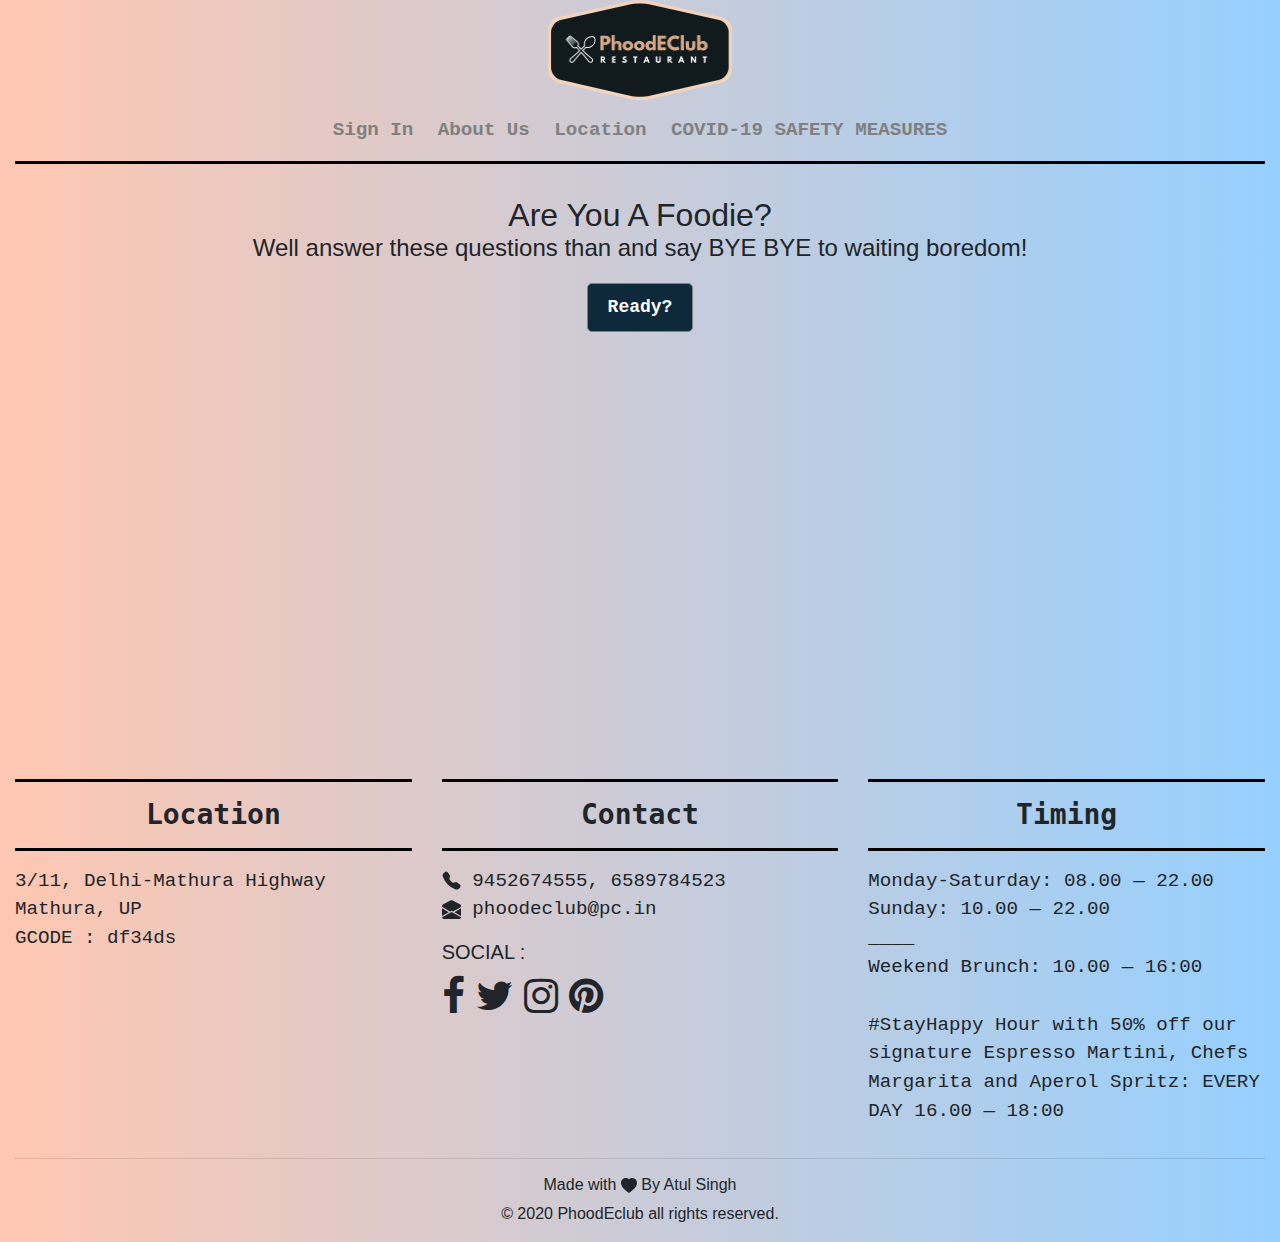
<file: quiz.html>
<!DOCTYPE html>
<html lang="en">

<head>
    <meta charset="UTF-8">
    <meta name="viewport" content="width=device-width, initial-scale=1.0">
    <link rel="stylesheet" href="https://cdnjs.cloudflare.com/ajax/libs/font-awesome/4.7.0/css/font-awesome.min.css">
    <link rel="stylesheet" href="https://cdn.jsdelivr.net/npm/bootstrap@4.5.3/dist/css/bootstrap.min.css">
    <link rel="stylesheet" href="quiz.css">
    <title>PhoodEclub : Foodie Quiz</title>
</head>

<body>
    <div class="container-fluid">
        <div class="row">
            <div class="col-12 col-lg-5 pt-1 d-none d-lg-block" id="left">

            </div>

            <div class="col-12 col-lg-2 text-center" id="cntr">
                <a href="/index.html"><img id="logo" src="static/logo.png" class="img-fluid" alt="PhoodEclub"></a>
            </div>

            <div class="col-12 col-lg-5 d-none d-lg-block pt-1" id="right">

            </div>
        </div>

        <div class="row">
            <div class="col text-center mt-3 mb-3" id="realnavbar">
                <nav>
                    <ul>
                        <li><a href="signin.html">Sign&nbsp;In</a></li>
                        
                        <li><a href="restaurant-frontend-fullstack-1-project/index.html#about">About&nbsp;Us</a></li>
                        <li><a href="#footer">Location</a></li>
                        <li><a href="covid.html">COVID-19&nbsp;SAFETY&nbsp;MEASURES</a></li>
                    </ul>
                </nav>
                <hr class="foo-hr">
            </div>
        </div>
        <div class="row">
            <div class="col">
                <div class="m-auto text-center">
                    <h2 class="m-auto">Are You A Foodie?</h2>
                    <h4 class="m-auto">Well answer these questions than and say BYE BYE to waiting boredom!</h4>
                    
                </div>
                <main class="quizArea" style="min-height: 500px;">
                    <span id="timerArea"></span>
                    <section id="questionsContainer" class="hide">
                        <div id="question"></div>
                        <div id="answers" class="buttonArea"></div>
                    </section>
                    <section class="scores">
                        <div id="scoreArea" class="hide"></div>
                    </section>
                    <section class="controls">
                        <button class="start" id="startButton">Ready?</button>
                        
                        <br />
                        <div id="scoreArea" class="hide">
                            <span id="scoreDisplay"></span>
                            <input type="text" name="initials" id="initials" />
                            <button id="submitScore" class="submit">Submit Score</button>
                        </div>
                    </section>
                </main>
            </div>
        </div>
        <div class="row">
            <div class="col" id="footer">
                <div class="row">
                    <div class="col-12 col-lg-6 col-xl-4">
                        <hr class="foo-hr">
                        <h3 class="foo-h">Location</h3>
                        <hr class="foo-hr">
                        <p id="time">
                            3/11, Delhi-Mathura Highway <br>
                            Mathura, UP <br>
                            GCODE : df34ds
                        </p>
                    </div>
                    <div class="col-12 col-lg-6 col-xl-4">
                        <hr class="foo-hr">
                        <h3 class="foo-h">Contact</h3>
                        <hr class="foo-hr">
                        <p id="time">
                            <svg width="1em" height="1em" viewBox="0 0 16 16" class="bi bi-telephone-fill"
                                fill="currentColor" xmlns="http://www.w3.org/2000/svg">
                                <path fill-rule="evenodd"
                                    d="M2.267.98a1.636 1.636 0 0 1 2.448.152l1.681 2.162c.309.396.418.913.296 1.4l-.513 2.053a.636.636 0 0 0 .167.604L8.65 9.654a.636.636 0 0 0 .604.167l2.052-.513a1.636 1.636 0 0 1 1.401.296l2.162 1.681c.777.604.849 1.753.153 2.448l-.97.97c-.693.693-1.73.998-2.697.658a17.47 17.47 0 0 1-6.571-4.144A17.47 17.47 0 0 1 .639 4.646c-.34-.967-.035-2.004.658-2.698l.97-.969z" />
                            </svg> 9452674555, 6589784523 <br>
                            <svg width="1em" height="1em" viewBox="0 0 16 16" class="bi bi-envelope-open-fill"
                                fill="currentColor" xmlns="http://www.w3.org/2000/svg">
                                <path
                                    d="M8.941.435a2 2 0 0 0-1.882 0l-6 3.2A2 2 0 0 0 0 5.4v.313l6.709 3.933L8 8.928l1.291.717L16 5.715V5.4a2 2 0 0 0-1.059-1.765l-6-3.2zM16 6.873l-5.693 3.337L16 13.372v-6.5zm-.059 7.611L8 10.072.059 14.484A2 2 0 0 0 2 16h12a2 2 0 0 0 1.941-1.516zM0 13.373l5.693-3.163L0 6.873v6.5z" />
                            </svg> phoodeclub@pc.in<br>
                        <h5>SOCIAL : </h5>
                        <h1><i class="fa fa-facebook"></i>
                            <i class="fa fa-twitter"></i>
                            <i class="fa fa-instagram"></i>
                            <i class="fa fa-pinterest"></i></h1>

                        </p>

                    </div>
                    <div class="col-12 col-lg-6 col-xl-4">
                        <hr class="foo-hr">
                        <h3 class="foo-h">Timing</h3>
                        <hr class="foo-hr">
                        <p id="time">
                            Monday-Saturday: 08.00 — 22.00<br>

                            Sunday: 10.00 — 22.00 <br>

                            ____<br>

                            Weekend Brunch: 10.00 — 16:00<br><br>

                            #StayHappy Hour with 50% off our signature Espresso Martini, Chefs Margarita and Aperol
                            Spritz: EVERY DAY 16.00 — 18:00
                        </p>
                    </div>
                </div>
            </div>
        </div>
        <div class="row">
            <div class="col" id="page_copyright">
                <hr>
                <h6 align="center">Made with <svg width="1em" height="1em" viewBox="0 0 16 16" class="bi bi-heart-fill"
                        fill="currentColor" xmlns="http://www.w3.org/2000/svg">
                        <path fill-rule="evenodd"
                            d="M8 1.314C12.438-3.248 23.534 4.735 8 15-7.534 4.736 3.562-3.248 8 1.314z" />
                    </svg> By Atul Singh</h6>
                <p align="center">© 2020 PhoodEclub all rights reserved.</p>
            </div>
        </div>

    </div>
    <script src="quiz.js"></script>
</body>
</file>
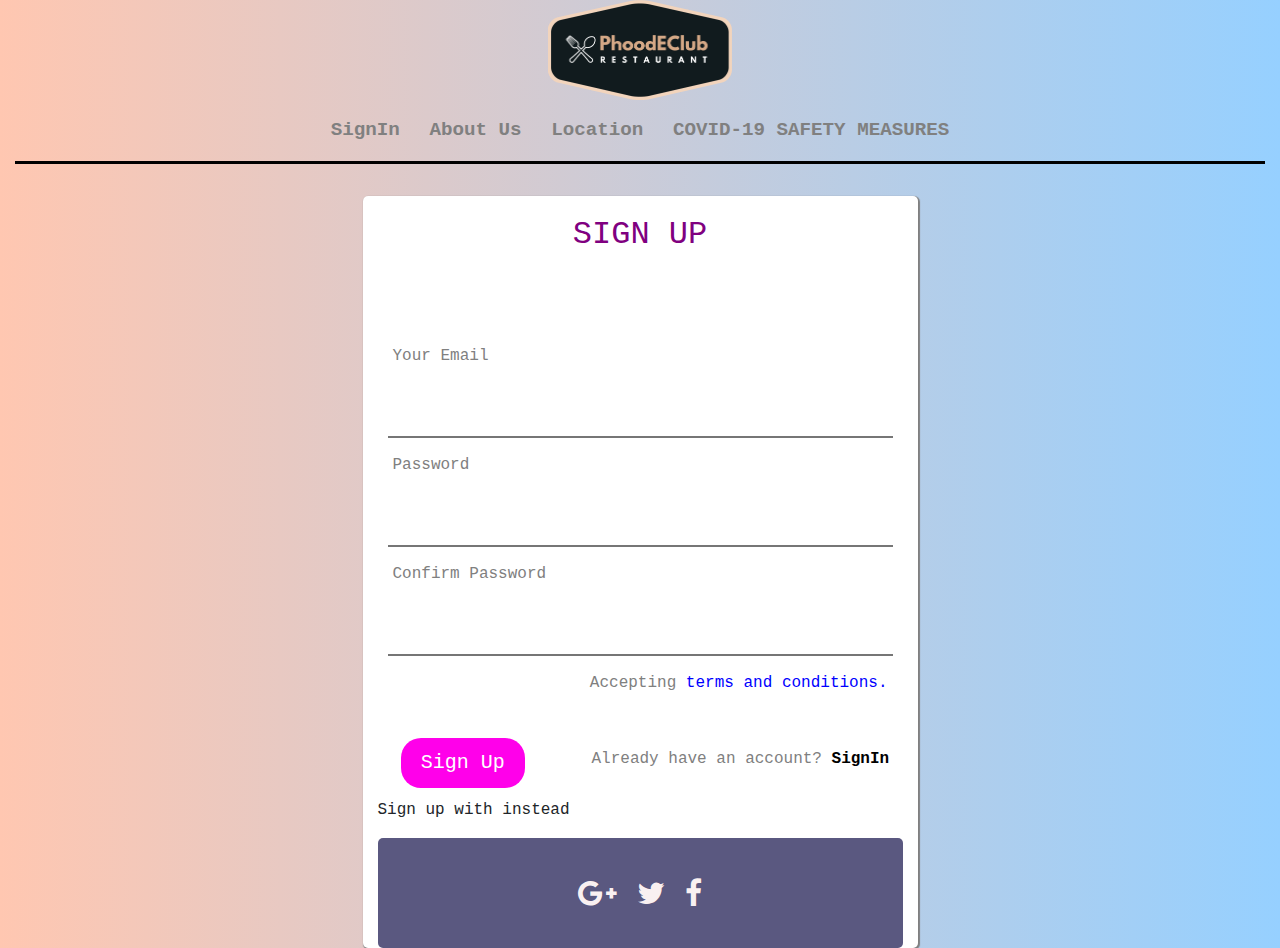
<file: signup.html>
<!DOCTYPE html>
<html lang="en">

<head>
    <meta charset="UTF-8" />
    <meta name="viewport" content="width=device-width, initial-scale=1.0" />
    <title>Sign Up</title>
    <link rel="stylesheet" href="https://stackpath.bootstrapcdn.com/font-awesome/4.7.0/css/font-awesome.min.css" />
    <link rel="stylesheet" href="https://cdn.jsdelivr.net/npm/bootstrap@4.5.3/dist/css/bootstrap.min.css">
    <link rel="stylesheet" href="signin.css">
</head>

<body>
    <div class="container-fluid">
        <div class="row">
            <div class="col-12 col-lg-5 pt-1 d-none d-lg-block" id="left">

            </div>

            <div class="col-12 col-lg-2 text-center" id="cntr">
                <a href="index.html"><img id="logo" src="static/logo.png" class="img-fluid" alt="PhoodEclub"></a>
            </div>

            <div class="col-12 col-lg-5 d-none d-lg-block pt-1" id="right">

            </div>
        </div>

        <div class="row">
            <div class="col text-center mt-3 mb-3" id="realnavbar">
                <nav>
                    <ul>
                        <li><a href="signin.html">SignIn</a></li>
                        <li><a href="index.html#about">About&nbsp;Us</a></li>
                        <li><a href="index.html#footer">Location</a></li>
                        <li><a href="covid.html">COVID-19&nbsp;SAFETY&nbsp;MEASURES</a></li>
                    </ul>
                </nav>
                <hr class="foo-hr">
            </div>
        </div>

        <div class="container">
            <div class="col col-lg-6 m-auto template-2">
                <div class="header-2">
                    <h2>Sign Up</h2>
                </div>
                <div class="input-div-1">
                    <div class="label">
                        <label for="">Your Email</label>
                    </div>
                    <div class='input'>
                        <input type="text" class="input" />
                    </div>
                    <div class="label">
                        <label for="">Password</label>
                    </div>
                    <div class='input'>
                        <input type="password" class="input" />
                    </div>
                    <div class="label">
                        <label for="">Confirm Password</label>
                    </div>
                    <div class='input'>
                        <input type="password" class="input" />
                    </div>
                    <div class='forgot'>
                        <label for="">Accepting <span style="color:blue">terms and conditions.</span> </label>
                    </div>
                </div>
                <div class="button-div-1">
                    <a href="index.html"><input type="submit" value='Sign Up'></a>
                    <div id="extra">
                        <label for="">Already have an account? <a href="signin.html"><b>SignIn</b></a> </label>
                    </div>
                </div>
                <p>Sign up with instead</p>
                <div class="icons">
                    <i class="fa fa-google-plus"></i>
                    <i class="fa fa-twitter"></i>
                    <i class="fa fa-facebook"></i>
                </div>
            </div>

        </div>
    </div>
</body>

</html>
</file>
<file: quiz.css>
* {
    margin: 0;
    padding: 0;
    box-sizing: border-box;
}

body {
  background: linear-gradient(to right, #ffc7b1, #96d0ff);
}

#info_area {
    width: 100%;
    background-color: blue;
    height: auto;
    color: cornsilk;
}


#navbar #left {
    height: 120px;
    margin: 0 0 2px 0;
    padding: 0;
}

#navbar #cntr {
    padding-top: 10px;
    height:120px;

}

#logo {
    height: 100px;
    width:200px
}

#navbar #right {
    height: 120px;
    margin: 0 0 2px 0;
    padding: 0;
}



.popup .overlay {
    position:fixed;
    top:0px;
    left:0px;
    width:100vw;
    height:100vh;
    background:rgba(0,0,0,0.7);
    z-index:1;
    display:none;
  }
  
  .popup .content {
    position:absolute;
    top:50%;
    left:50%;
    transform:translate(-50%,-50%) scale(0);
    background:#fff;
    width:500px;
    height:250px;
    z-index:2;
    text-align:center;
    padding:20px;
    box-sizing:border-box;
    font-family:"Open Sans",sans-serif;
  }
  
  .popup .close-btn {
    cursor:pointer;
    position:absolute;
    right:20px;
    top:20px;
    width:30px;
    height:30px;
    background:#222;
    color:#fff;
    font-size:25px;
    font-weight:600;
    line-height:30px;
    text-align:center;
    border-radius:50%;
  }
  
  .popup.active .overlay {
    display:block;
  }
  
  .popup.active .content {
    transition:all 300ms ease-in-out;
    transform:translate(-50%,-50%) scale(1);
  }

#realnavbar ul li {
  margin: 16px 0 16px 0;
  padding: 16px 10px 16px 10px;
  display: inline;
  list-style: none;
}

#realnavbar ul li a{
  color: gray;
  font-size: larger;
  font-weight: bolder;
  font-family: 'Courier New', Courier, monospace;
}

#realnavbar ul li :hover{
  text-decoration: none;
  color: black;
}

#smco {
  background-image: url("/static/cbsm.jpg");
  background-repeat: no-repeat;
  background-size: 100%;
  overflow: hidden;
}

#cosm-text {
  color: white;
  font-family: 'Courier New', Courier, monospace;
  margin-top: 10px;
  padding: 10px;

}

#lgco-b {
  color: rgb(73, 34, 34);
  text-shadow: brown;
  font-size: 50px;
  font-family: 'Courier New', Courier, monospace;
}

#lgco-text {
  font-size: larger;
}

#lgco-p {
  padding-top: 60px;
  color: gray;
}

.foo-hr {
  position: relative; 
  border: none; 
  height: 3px; 
  background: black; 
  

}

.foo-h {
  text-align: center;
  font-family: 'monospace';
  font-weight: bolder;
  
}

#time {
  font-size: larger;
  font-family: monospace;
}

.fa:hover {
  color: brown;
}

.quizArea {
    font-family: 'Courier New', Courier, monospace;
    font-size: large;
    font-weight: bolder;
    margin: auto;
    width: 60vw;
    max-width: 90%;
    border-radius: 5px;
    padding: 10px;
  }
  
.buttonArea {
    display: grid;
    grid-template-columns: repeat(2, auto);
    gap: 10px;
    margin: 20px 0;
  }
  
  button {
    border: 1px solid grey;
    background-color: #0e2939;
    border-radius: 5px;
    padding: 5px 10px;
    color: white;
    outline: none;
  }
  
  button:hover {
    border-color: black;
  }
  
  .start {
    font-family: 'Courier New', Courier, monospace;
    font-size: large;
    font-weight: bold;
    padding: 10px 20px;
    margin: 10px 0px;
  }
  
  .controls {
    display: flex;
    justify-content: center;
    align-items: center;
    flex-direction: column;
  }
  
  .hide {
    display: none;
  }
  
  .scoresList {
    text-decoration: none;
    list-style-type: none;
    margin: 0.3rem 0; 
  }
  
  #scoreArea {
    font-family: 'Courier New', Courier, monospace;
    font-size: large;
    padding-bottom: 1rem;
    border-bottom: 1px solid grey;
  }
  
  
  @media only screen and (max-width: 768px) {
    /* For mobile phones: */
    .buttonArea {
      display: grid;
      grid-template-columns: none;
      gap: 10px;
      margin: 20px 0;
    }
  }
</file>
<file: signin.css>
* {
    margin: 0;
    padding: 0;
    box-sizing: border-box;

    font-family:'Courier New', Courier, monospace;
}
body {
    background: linear-gradient(to right, #ffc7b1, #96d0ff);
  }
  
  #info_area {
      width: 100%;
      background-color: blue;
      height: auto;
      color: cornsilk;
  }
  
  
  #navbar #left {
      height: 120px;
      margin: 0 0 2px 0;
      padding: 0;
  }
  
  #navbar #cntr {
      padding-top: 10px;
      height:120px;
  
  }
  .foo-hr {
    position: relative; 
    border: none; 
    height: 3px; 
    background: black; 
    
  
  }
  
  #logo {
      height: 100px;
      width:200px
  }
  
  #navbar #right {
      height: 120px;
      margin: 0 0 2px 0;
      padding: 0;
  }
  
  
  #realnavbar ul li {
    margin: 16px 0 16px 0;
    padding: 16px 10px 16px 10px;
    display: inline;
    list-style: none;
  }
  
  #realnavbar ul li a{
    color: gray;
    font-size: larger;
    font-weight: bolder;
    font-family: 'Courier New', Courier, monospace;
  }
  
  #realnavbar ul li :hover{
    text-decoration: none;
    color: black;
  }



.container .template-2
{
    border-radius: 5px;
    box-shadow: 1px 1px 1px 1px grey;
    background-color: white;
}

.header-1 h2 {
    padding: 30px;
    text-align: center;
    text-transform: uppercase;
    color: white;
}

.header-1 .icons {
    color: white;
    font-size: 20px;
    text-align: center;
    padding: 20px;
}

.header-1 .icons i {
    padding: 10px;
}

.input-div-1 {
    padding: 30px;
    text-align: center;
}

.input-div-1 input {
    border-top: none;
    border-left: none;
    border-right: none;
    background: transparent;
    width: 100%;
    font-size: 25px;
}

.input-div-1 .label {
    color: lightgray;
    text-align: start;
    padding: 5px;
}

.input-div-1 .forgot {
    color: gray;
    text-align: end;
    padding: 5px;
}


#extra {
    text-align: end;
    display: inline;
    padding-left: 30px;
}

.template-2 .header-2 h2 {
    padding: 20px;
    text-align: center;
    color: purple;
    text-transform: uppercase;
    margin-bottom: 55px;
}

.template-2 .input-div-1 {
    padding: 10px;
    padding-top: 10px;
    padding-bottom: 10px;

}

.template-2 .input-div-1 div {
    color: grey;
    margin-bottom: 10px;
}

.template-2 .input-div-1 .input {
    border-top: none;
    border-left: none;
    border-right: none;
    background: transparent;
    width: 100%;
    font-size: 30px;
}

.template-2 .input-div-1 .forgot {
    display: block;
}

.template-2 .input-div-1 .forgot input {
    margin: 0px;
    padding: 0px;
}

.template-2 .button-div-1 {
    display: flex;
    justify-content: space-around;
    align-items: center;
}

.template-2 .button-div-1 input {
    background: rgb(255, 0, 234);
    color: white;
    padding: 10px;
    padding-left: 20px;
    padding-right: 20px;
    border-radius: 20px;
    margin: 10px;
    border: none;
    font-size: 20px;
}

.template-2 .button-div-1 label {
    color: grey
}

.template-2 .button-div-1 label a {
    text-decoration: none;
    color: black;
}

.template-2 .icons {
    background: rgb(90, 88, 128);
    color: rgba(255, 245, 245, 0.979);
    font-size: 30px;
    display: flex;
    justify-content: center;
    padding: 30px;
    border-radius: 5px;
}

.template-2 .icons i {
    margin: 10px;
}
</file>
